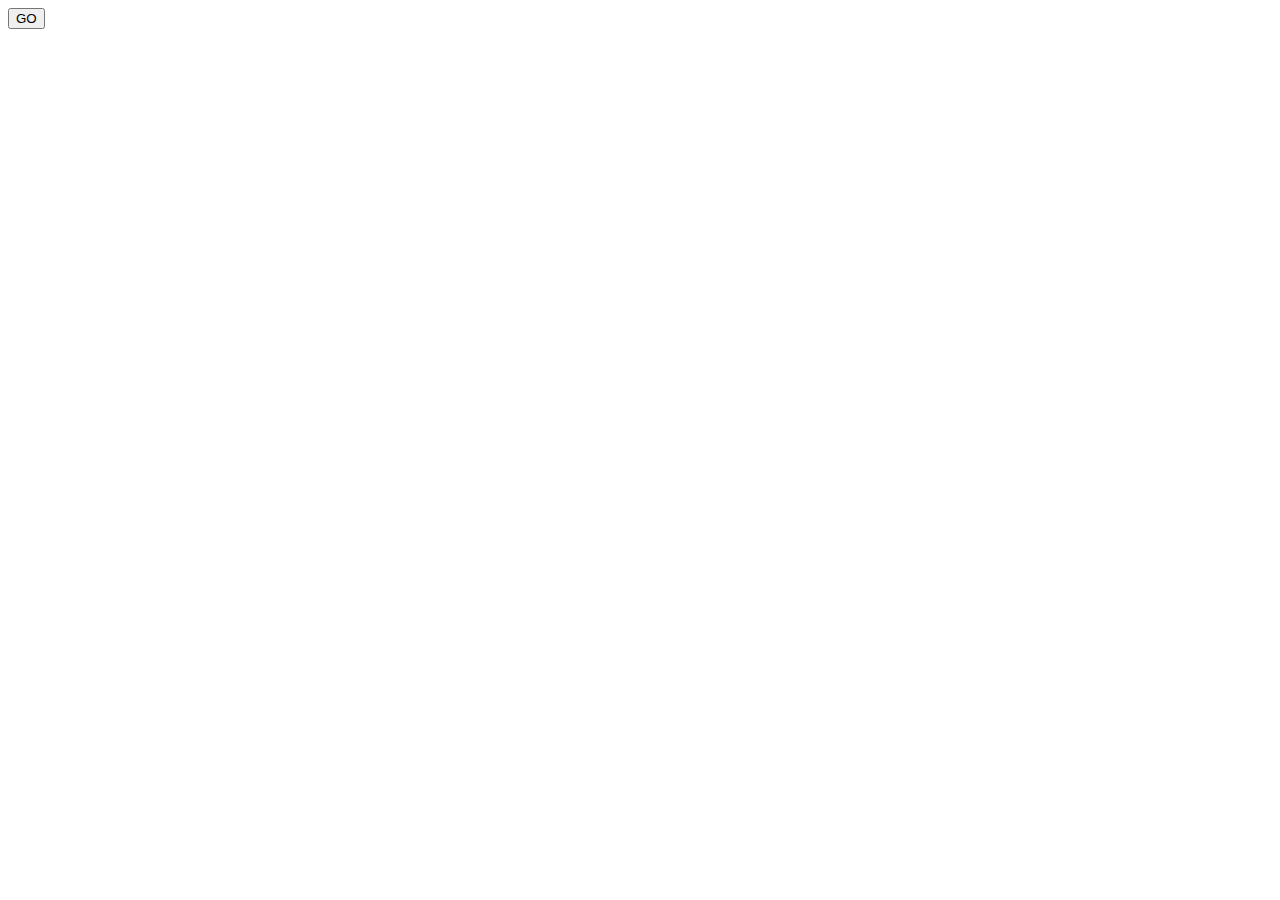
<file: index.html>
<!DOCTYPE html>
<html lang="en">
<head>
    <meta charset="UTF-8">
    <meta http-equiv="X-UA-Compatible" content="IE=edge">
    <meta name="viewport" content="width=device-width, initial-scale=1.0">
    <link href="https://cdn.jsdelivr.net/npm/bootstrap@5.3.0-alpha3/dist/css/bootstrap.min.css" rel="stylesheet" integrity="sha384-KK94CHFLLe+nY2dmCWGMq91rCGa5gtU4mk92HdvYe+M/SXH301p5ILy+dN9+nJOZ" crossorigin="anonymous">
    <link rel="stylesheet" href="https://cdnjs.cloudflare.com/ajax/libs/font-awesome/6.4.0/css/all.min.css" integrity="sha512-iecdLmaskl7CVkqkXNQ/ZH/XLlvWZOJyj7Yy7tcenmpD1ypASozpmT/E0iPtmFIB46ZmdtAc9eNBvH0H/ZpiBw==" crossorigin="anonymous" referrerpolicy="no-referrer" />
    <link rel="stylesheet" href="./views/css/estilos_loginAdminDoc.css">
    <title>login</title>
</head>
<body>
    <button class="btnLogin-popup">GO</button>

    <div class="wrapper">
        <span class="icon-close">
            <i class="fa-solid fa-xmark"></i>
        </span>
        <div class="form-box login">
            <h2>Login</h2>
            <form action="#">
                <div class="input-box">
                    <i class="fa-solid fa-envelope"></i>
                    <input type="text" required>
                    <label for="">Username</label>
                </div>
                <div class="input-box">
                    <i class="fa-solid fa-lock"></i>
                    <input type="password" required>
                    <label for="">Password</label>
                </div>
                <div class="remember-forgot">
                    <label>
                        <input type="checkbox">Recordarme
                        <a href="#">Forgot Password</a>
                    </label>
                </div>
                <button type="submit" class="btn-login-admin">Login</button>
                <div class="login-register">
                    <p> Dont have an account?
                        <a href="#" class="register-link">Register</a>
                    </p>
                </div>
            </form>
        </div>

        <div class="form-box register">
            <h2>Register</h2>
            <form action="#">
                <div class="input-box">
                    <i class="fa-solid fa-envelope"></i>
                    <input type="text" required>
                    <label for="">Username</label>
                </div>
                <div class="input-box">
                    <i class="fa-solid fa-lock"></i>
                    <input type="password" required>
                    <label for="">Password</label>
                </div>
                <div class="remember-forgot">
                    <label>
                        <input type="checkbox">Recordarme
                        <a href="#">Forgot Password</a>
                    </label>
                </div>
                <button type="submit" class="btn-login-admin">Login</button>
                <div class="login-register">
                    <p> Dont have an account?
                        <a href="#" class="login-link">Register</a>
                    </p>
                </div>
            </form>
        </div>
    </div>
    <script src="./views/js/script_loginAdmin.js"></script>
</body>
</html>
</file>
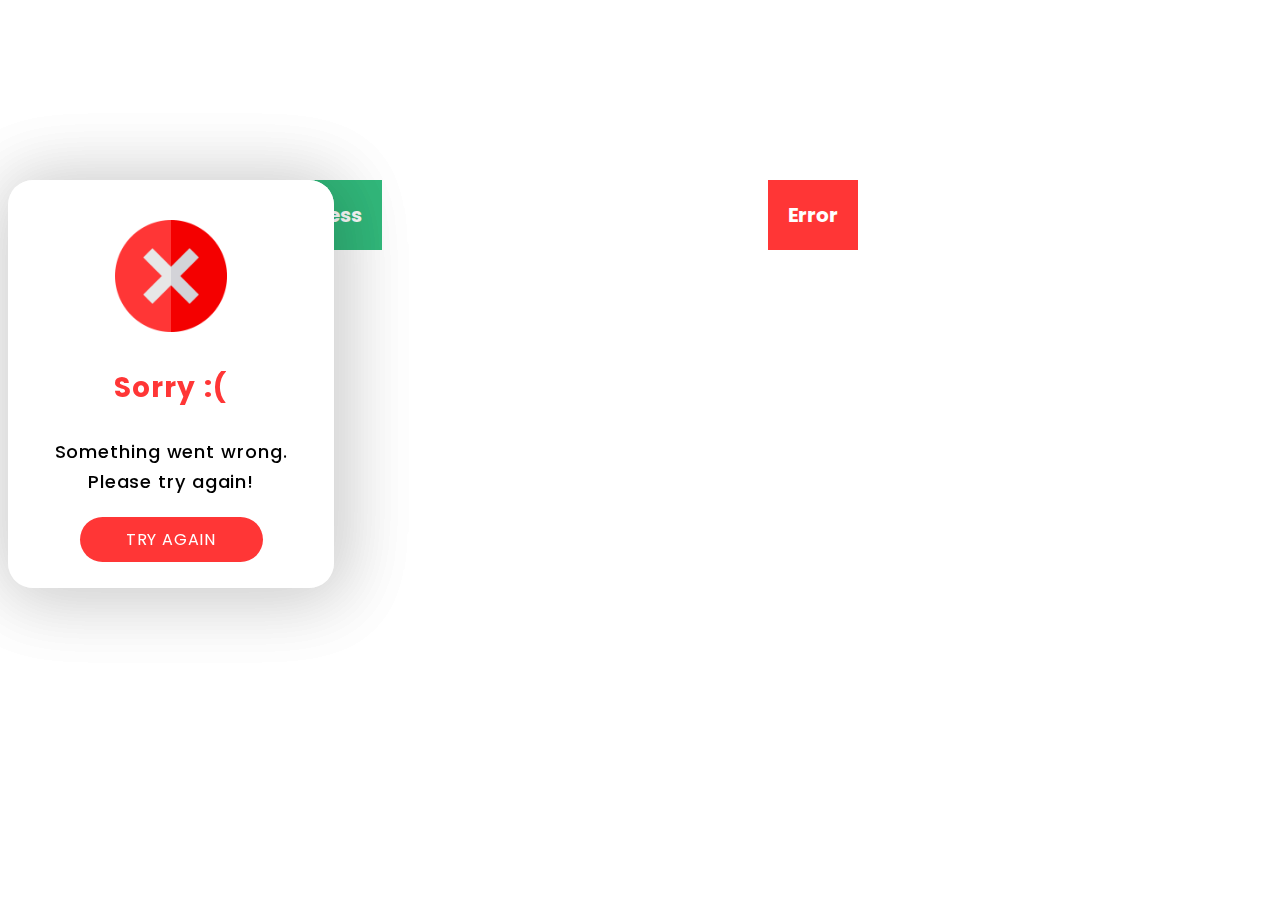
<file: views/alert.html>
<!DOCTYPE html>
<html>
  <head>
    <link
     href='https://fonts.googleapis.com/css?family=Poppins' rel='stylesheet'
      rel="stylesheet"
    />
    <link href="css/popup_register.css" rel="stylesheet" />
    <title>popup2</title>
  </head>
  <body>
    <a href="#" class="trigger_popup" id="success_trigger">Success</a>
    <div class="popup" id="success">
      <div class="popup-content">
        <div class="imgbox">
          <img src="img/checked.png" alt="" class="img">
        </div>
        <div class="title">
          <h3>Success!</h3>
        </div>
        <p class="para">Your account has been created successfully</p>
        <form action="">
          <a href="#" class="button" id="s_button">OKAY</a>
        </form>
      </div>
    </div>
    <a href="#" class="trigger_popup" id="error_trigger">Error</a>
    <div class="popup" id="error">
      <div class="popup-content">
        <div class="imgbox">
          <img src="img/cancel.png" alt="" class="img">
        </div>
        <div class="title">
          <h3>Sorry :(</h3>
        </div>
        <p class="para">Something went wrong. Please try again!</p>
        <form action="">
          <a href="#" class="button" id="e_button">TRY AGAIN</a>
        </form>
      </div>
    </div>
    <script src="js/main.js"></script>
  </body>
   
</html>
</file>
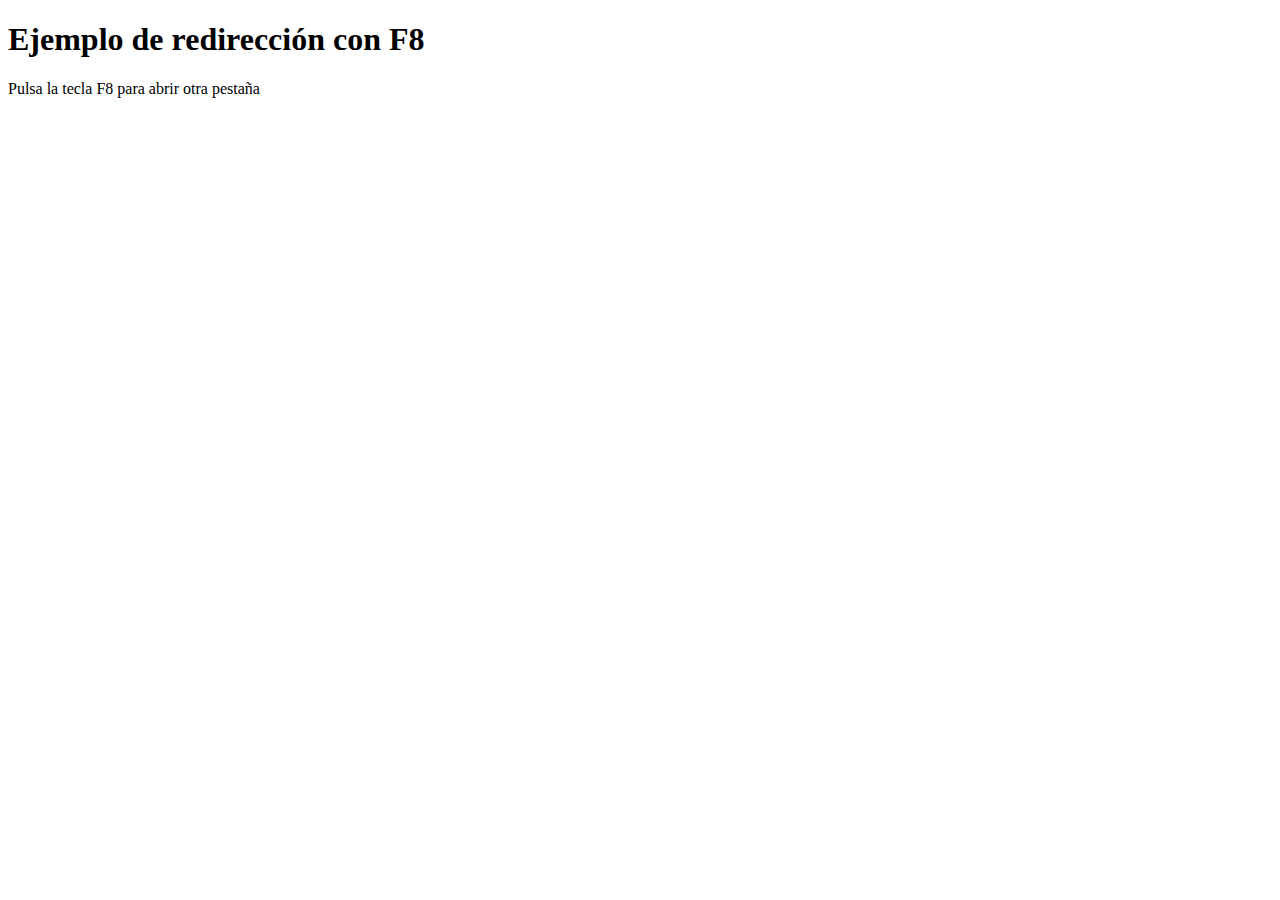
<file: views/f8.html>
<!DOCTYPE html>
<html>
<head>
    <title>Ejemplo de redirección</title>
    <script src="https://code.jquery.com/jquery-3.6.0.min.js"></script>
    <script>
        $(document).ready(function() {
            $(document).on("keydown", function(event) {
                if (event.which == 119) { // Código de la tecla F8
                    window.open("https://www.otra-pestaña.com", "_blank");
                }
            });
        });
    </script>
</head>
<body>
    <h1>Ejemplo de redirección con F8</h1>
    <p>Pulsa la tecla F8 para abrir otra pestaña</p>
</body>
</html>
</file>
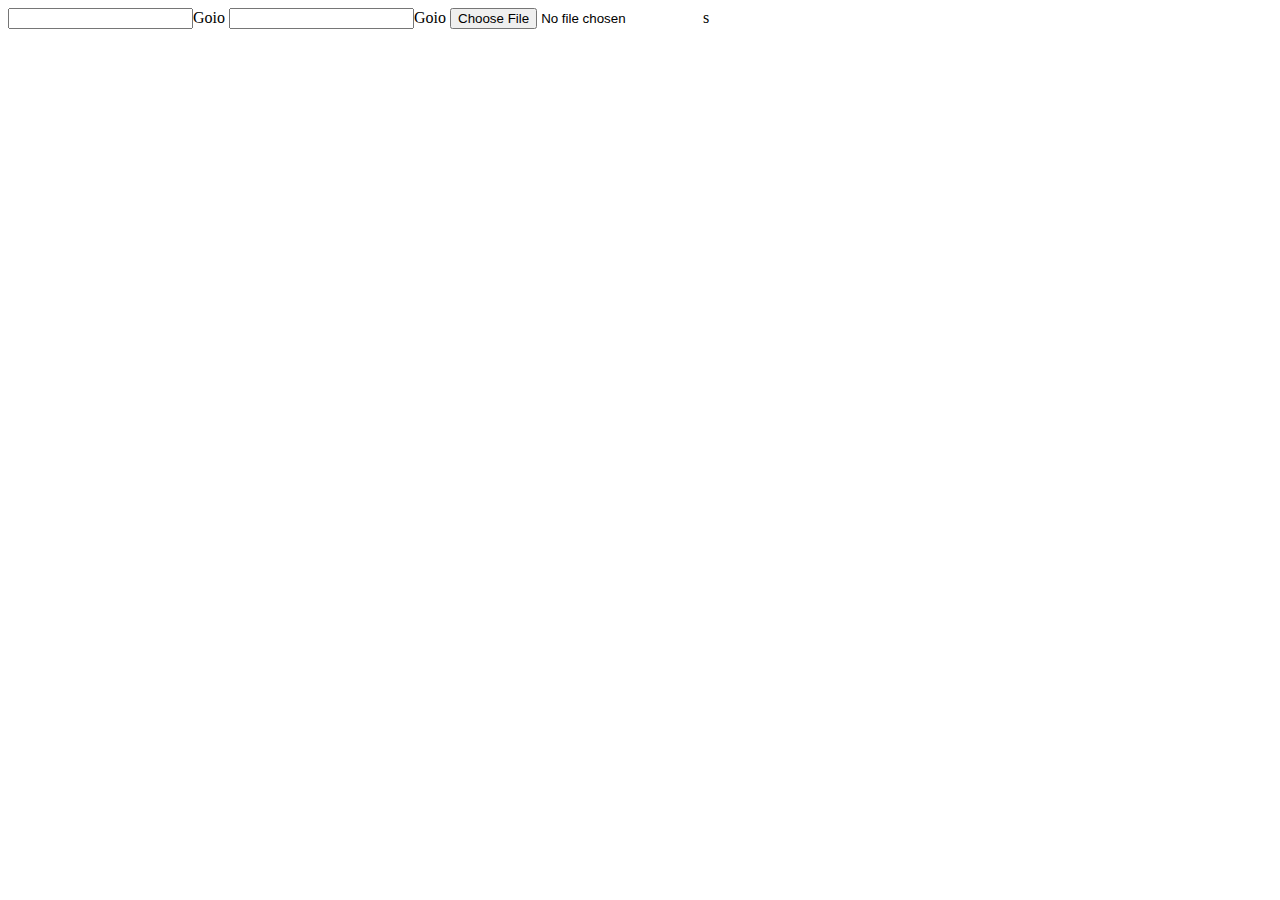
<file: views/profile/a.html>
<!DOCTYPE html>
<html lang="en">
<head>
    <meta charset="UTF-8">
    <meta name="viewport" content="width=device-width, initial-scale=1.0">
    <title>Document</title>
</head>
<body>
    <form action="">
        <input type="text" name="" id="">Goio
        <input type="text" name="" id="">Goio
        <input type="file">s
    </form>
</body>
</html>
</file>
<file: views/css/estilos_loginAdminDoc.css>
/*body {
    display: flex;
    justify-content: center;
    align-items: center;
    min-height: 100vh;
    background: url('../img/banner1.png') no-repeat;
    background-size: cover;
    background-position: center;
}*/

.wrapper {
    position: absolute;
    top: 100px;
    width: 400px;
    height: 440px;
    background: transparent;
    border: 2px solid rgba(255, 255, 255, .5);
    border-radius: 20px;
    backdrop-filter: blur(20px);
    box-shadow: 0 0 30px rgba(0, 0, 0, .5);
    display: flex;
    justify-content: center;
    align-items: center;
    overflow: hidden;
    transform: scale(0);
    transition: transform .5s ease, height .2s ease;
}

.wrapper.active-popup {
    transform: scale(1);
}

.wrapper.active {
    height: 520px;
}

.wrapper .form-box {
    width: 100%;
    padding: 40px;
}

.wrapper .form-box.login {
    transition: transform .18s ease;
    transform: translateX(0);
}

.wrapper.active .form-box.login {
    transition: none;
    transform: translateX(-400px);
}

.wrapper .form-box.register {
    position: absolute;
    transition: none;
    transform: translateX(400px);
}

.wrapper.active .form-box.register {
    transition: transform .18s ease;
    transform: translateX(0);
}

.wrapper .icon-close {
    position: absolute;
    top: 0;
    right: 0;
    width: 45px;
    height: 45px;
    background: #162938;
    font-size: 2em;
    color: #fff;
    display: flex;
    justify-content: center;
    align-items: center;
    border-bottom-left-radius: 20px;
    cursor: pointer;
    z-index: 1;
}

.form-box h2 {
    font-size: 2em;
    color: #162938;
    text-align: center;
}

.input-box {
    position: relative;
    width: 100%;
    height: 50px;
    border-bottom: 2px solid #162938;
    margin: 30px 0;
}

.input-box label {
    position: absolute;
    top: 50%;
    left: 5px;
    transform: translateY(-50%);
    font-size: 1em;
    color: #162938;
    font-weight: 500;
    pointer-events: none;
    transition: .5s;
}

.input-box input:focus~label,
.input-box input:valid~label {
    top: -5px
}

.input-box input {
    width: 100%;
    height: 100%;
    background: transparent;
    border: none;
    outline: none;
    font-size: 1em;
    color: #162938;
    font-weight: 600;
    padding: 0 35px 0 5px;
}

.input-box .fa-solid {
    position: absolute;
    right: 8px;
    font-size: 1.2em;
    color: #162938;
    line-height: 57px;
}

.remember-forgot {
    font-size: .9em;
    color: #162938;
    font-weight: 500;
    margin: -15px 0 15px;
    display: flex;
    justify-content: space-between;
}

.remember-forgot label input {
    accent-color: #162938;
    margin-right: 3px;
}

.remember-forgot a {
    color: #162938;
    text-decoration: none;
}

.remember-forgot a:hover {
    text-decoration: underline;
}

.btn-login-admin {
    width: 100%;
    height: 45px;
    background: #162938;
    border: none;
    outline: none;
    border-radius: 6px;
    cursor: pointer;
    font-size: 1em;
    color: #fff;
    font-weight: 500;
}

.login-register {
    font-size: .9em;
    color: #162938;
    text-align: center;
    font-weight: 500;
    margin: 25px 0 10px;
}

.login-register p a {
    color: #162938;
    text-decoration: none;
    font-weight: 600;
}

.login-register p a:hover {
    text-decoration: underline;
}
</file>
<file: views/css/popup_register.css>
body {
    font-family: Poppins;
    min-height: 100vh;
}

.trigger_popup {
    cursor: pointer;
    font-size: 20px;
    text-decoration: none;
    font-weight: bold;
    color: white;
    padding: 20px;
}

#success_trigger {
    background: #32ba7c;
    position: fixed;
    top: 20%;
    left: 20%;
}

#error_trigger {
    background: #ff3636;
    position: fixed;
    top: 20%;
    left: 60%;
}

#success {
    display: block;
    position: fixed;
    top: 20%;
}

#error {
    display: block;
    position: fixed;
    top: 20%;
}

.popup-content {
    /* display: block; */
    width: 326px;
    height: 408px;
    background: white;
    box-shadow: 4px 4px 70px 10px rgb(0 0 0/11%);
    border-radius: 25px;
}

.imgbox {
    text-align: center;
}

.img {
    width: 112px;
    margin-top: 40px;
}

.title {
    font-weight: 500;
    font-size: 24px;
    letter-spacing: 0.05em;
    text-align: center;
    margin: auto;
}

#success .title {
    color: #32ba7c;
}

#error .title {
    color: #ff3636;
}

.para {
    font-weight: 500;
    width: 80%;
    font-size: 18px;
    line-height: 30px;
    letter-spacing: 0.05em;
    text-align: center;
    margin: auto;


}

.button {
    width: 50%;
    display: block;
    margin: 20px auto;
    border-radius: 25px;
    padding: 10px;
    text-decoration: none;
    color: white;
    text-align: center;
    letter-spacing: 0.05em;
}

#s_button {
    background: #32ba7c;
}

#e_button {
    background: #ff3636;
}
</file>
